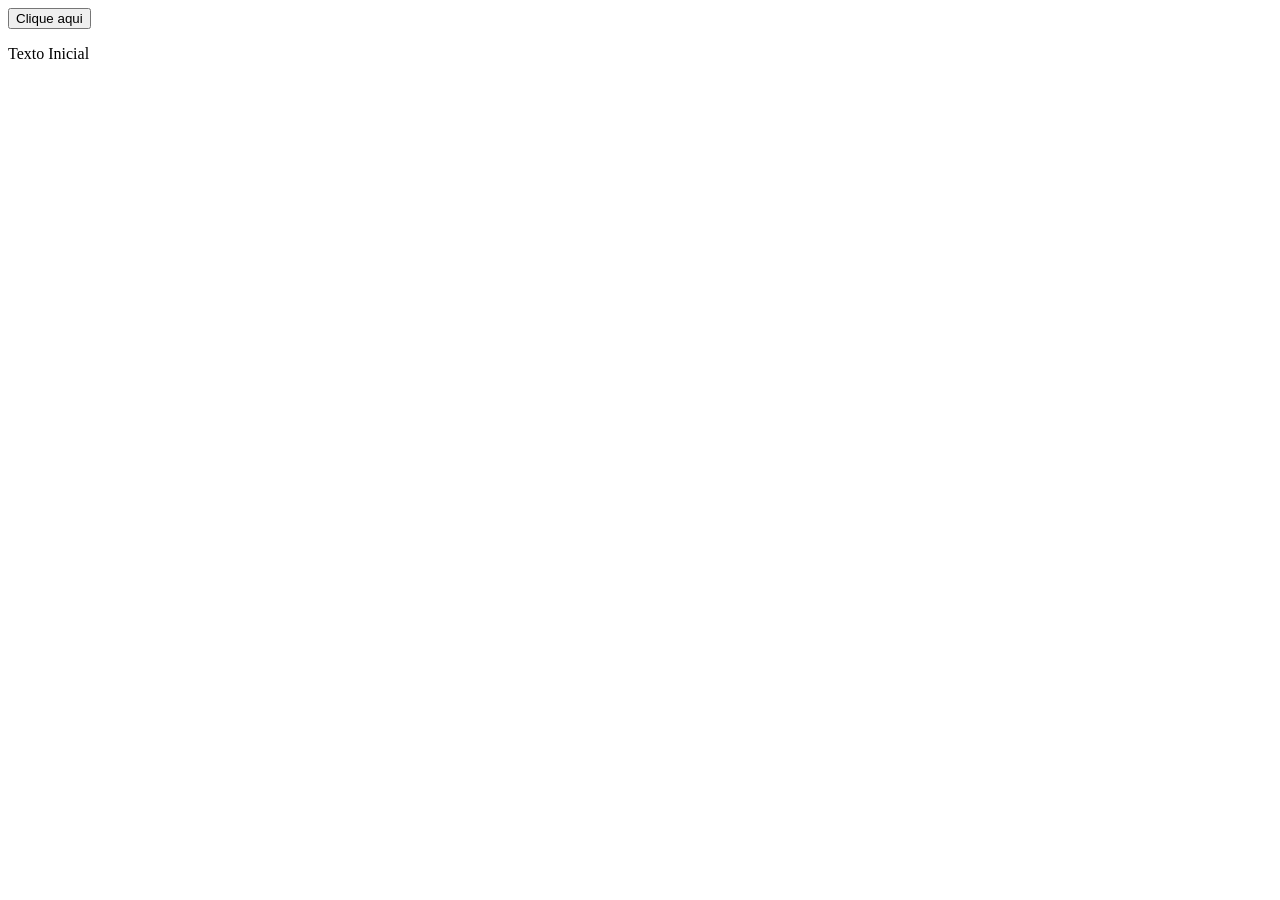
<file: ex1-manipuçacao-DOM/index.html>
<!DOCTYPE html>
<html lang="pt-br">
<head>
    <meta charset="UTF-8">
    <meta name="viewport" content="width=device-width, initial-scale=1.0">
    <title>Usando DOM para manipulação</title>
</head>
<body>

    <!-- Botão que será usado para interação via JS -->
      <button id="myButton">Clique aqui</button>


    <!-- Parágrafo que será modificado pelo JS -->
     <p id="myText">Texto Inicial</p>

 
    <!-- Chamada para o arquivo JS -->
     <script src="script.js"></script>


</body>
</html>
</file>
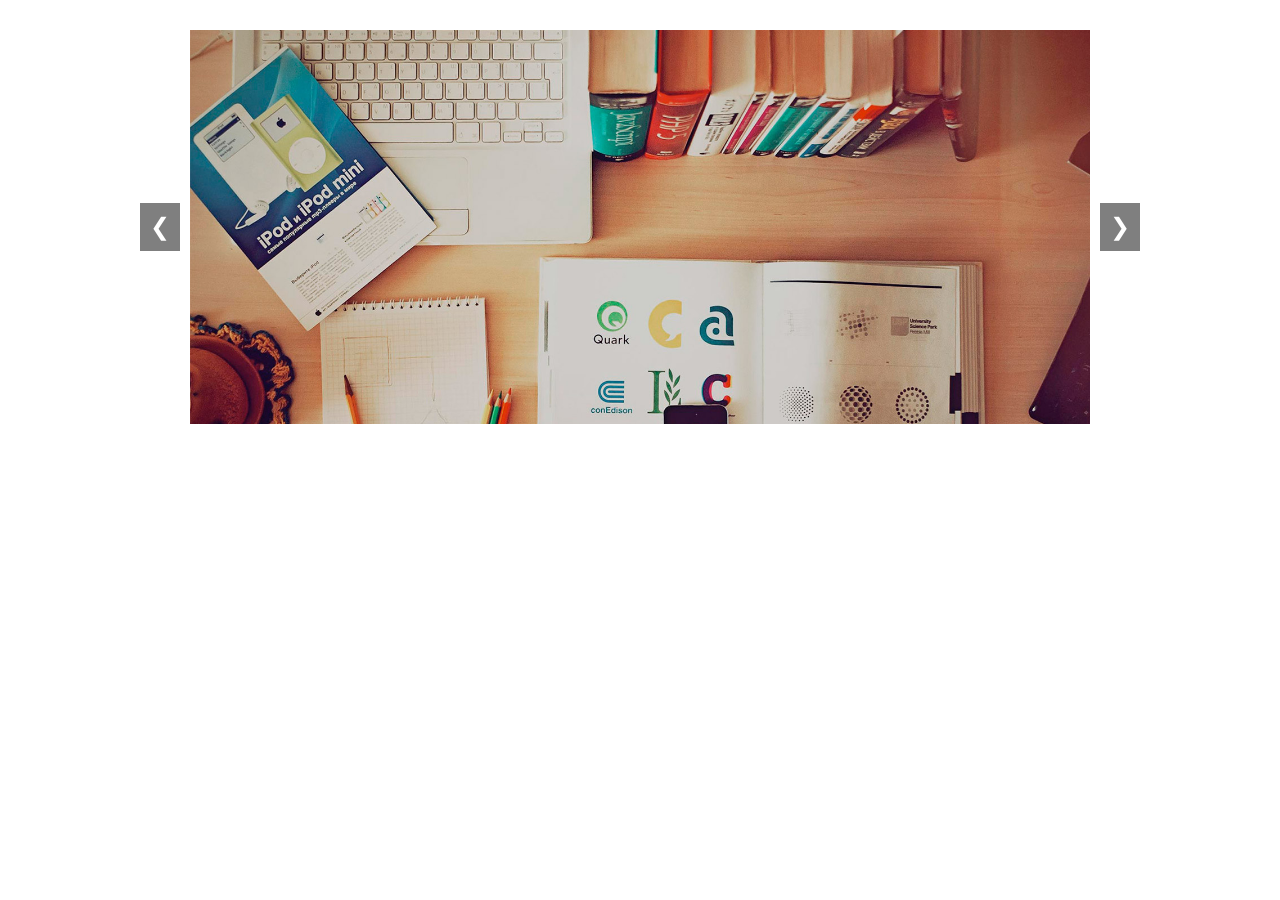
<file: ex11-carrossel/index.html>
<!DOCTYPE html>
<html lang="pt-br">
<head>
  <meta charset="UTF-8">
  <meta name="viewport" content="width=device-width, initial-scale=1.0">
  <title>Carrossel de Imagens</title>
  <!-- Importa o arquivo CSS personalizado -->
  <link rel="stylesheet" href="styles.css">
</head>
<body>
  <!-- Container do carrossel -->
  <div class="carousel-container">
    <!-- Slides do carrossel -->
    <div class="carousel-slides">
      <!-- Slide 1 (ativo por padrão) -->
      <div class="carousel-slide active">
        <img src="assets/slide1.jpg" alt="Imagem 1">
      </div>
      <!-- Slide 2 -->
      <div class="carousel-slide">
        <img src="assets/slide2.jpg" alt="Imagem 2">
      </div>
      <!-- Slide 3 -->
      <div class="carousel-slide">
        <img src="assets/slide3.jpg" alt="Imagem 3">
      </div>
    </div>

    <!-- Botões de navegação -->
    <button class="carousel-button prev">&#10094;</button> <!-- Botão "Anterior" -->
    <button class="carousel-button next">&#10095;</button> <!-- Botão "Próximo" -->
  </div>

  <!-- Inclui o arquivo JavaScript -->
  <script src="script.js"></script>
</body>
</html>
</file>
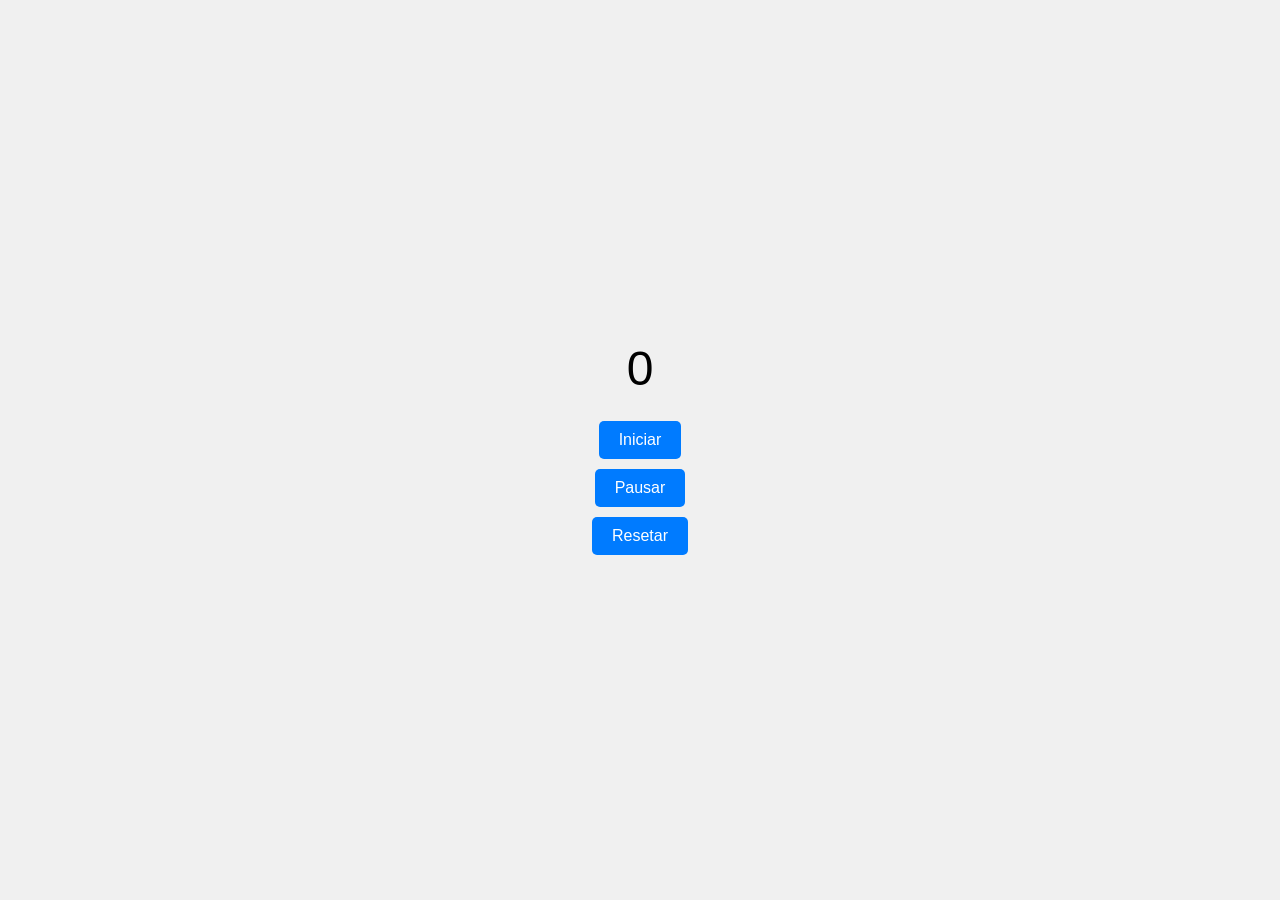
<file: ex11a-al-fazer-contador-(exercicio)/index.html>
<!DOCTYPE html>
<html lang="pt-br">
<head>
  <meta charset="UTF-8">
  <meta name="viewport" content="width=device-width, initial-scale=1.0">
  <title>Exercício 11a: Temporizador</title>
  <style>
    body {
      display: flex;
      flex-direction: column;
      align-items: center;
      justify-content: center;
      height: 100vh;
      margin: 0;
      font-family: Arial, sans-serif;
      background-color: #f0f0f0;
    }

    #timer {
      font-size: 3rem;
      margin-bottom: 20px;
    }

    button {
      margin: 5px;
      padding: 10px 20px;
      font-size: 1rem;
      cursor: pointer;
      border: none;
      border-radius: 5px;
      background-color: #007bff;
      color: white;
    }

    button:hover {
      background-color: #0056b3;
    }
  </style>
</head>
<body>
  <!-- Temporizador -->
  <div id="timer">0</div>

  <!-- Botões de controle -->
  <button id="startButton">Iniciar</button>
  <button id="pauseButton">Pausar</button>
  <button id="resetButton">Resetar</button>

  <!-- Script JavaScript embutido na página -->
  <script>



  // 1ª Digitação (Resolva aqui o exercício)
    
    const timer = document.getElementById("timer");
    
    
    const startBtn = document.getElementById("startButton");
    const pauseBtn = document.getElementById("pauseButton");
    const resetBtn = document.getElementById("resetButton");


    let tempo = 0;
    let intervalo;

    // iniciar
    startBtn.addEventListener("click", () => {

      if(!intervalo){

        intervalo = setInterval(() => {
          tempo++;
          timer.textContent = tempo;

        },1000);
      }

  });


  // Pause

  pauseBtn.addEventListener("click", () => {
    
    clearInterval(intervalo);
    intervalo = null;
  });


  // Reset

  resetBtn.addEventListener("click", () => {

    clearInterval(intervalo);
    intervalo = null;

    tempo = 0;
    timer.textContent = tempo;

});
    



    


  </script>
</body>
</html>
</file>
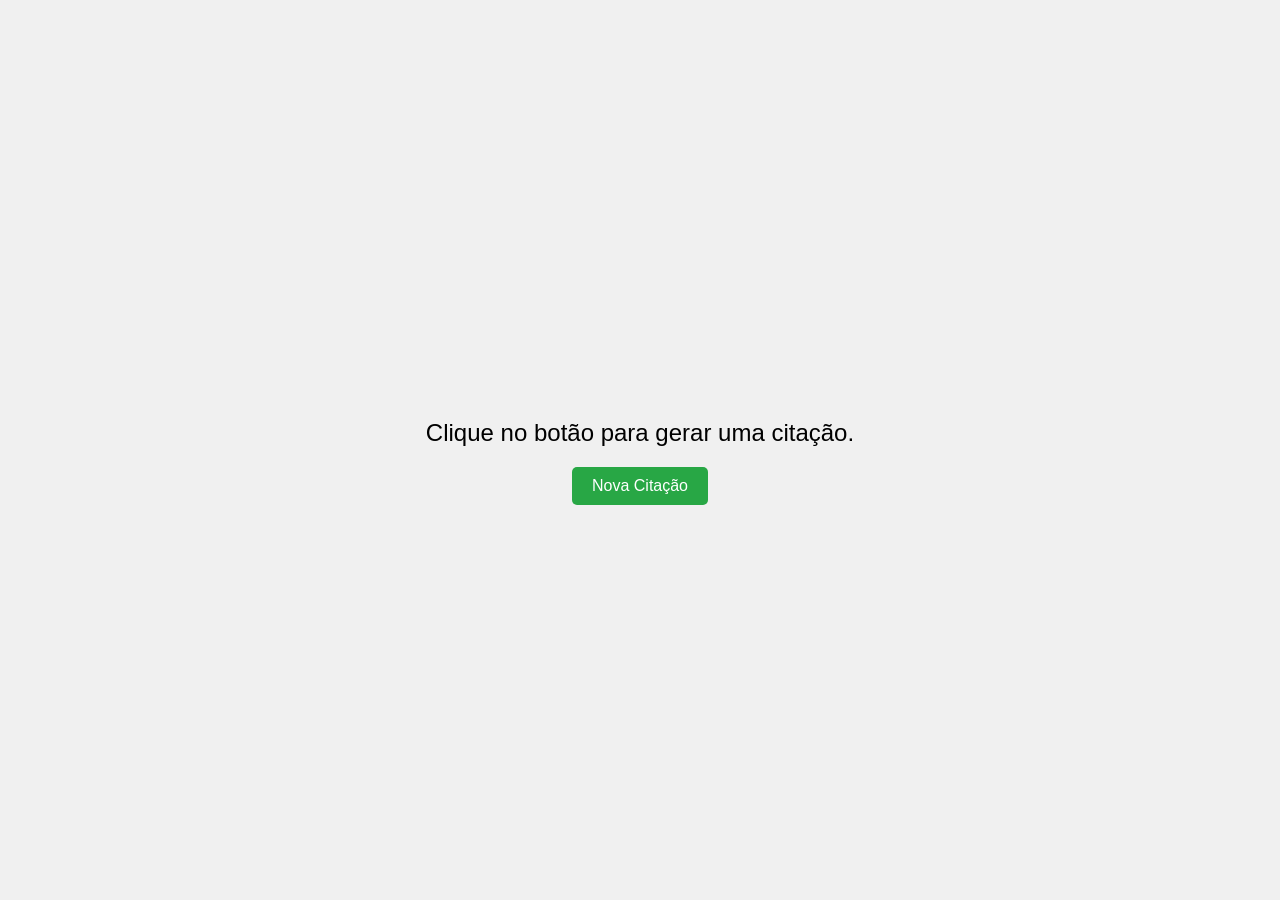
<file: ex11b-al-fazer-contador-(exercicio)/index.html>
<!DOCTYPE html>
<html lang="pt-br">
<head>
  <meta charset="UTF-8">
  <meta name="viewport" content="width=device-width, initial-scale=1.0">
  <title>Exercício 11b: Gerador de Citações</title>
  <style>
    body {
      display: flex;
      flex-direction: column;
      align-items: center;
      justify-content: center;
      height: 100vh;
      margin: 0;
      font-family: Arial, sans-serif;
      background-color: #f0f0f0;
    }

    #quote {
      font-size: 1.5rem;
      margin-bottom: 20px;
      text-align: center;
      max-width: 600px;
    }

    button {
      padding: 10px 20px;
      font-size: 1rem;
      cursor: pointer;
      border: none;
      border-radius: 5px;
      background-color: #28a745;
      color: white;
    }

    button:hover {
      background-color: #218838;
    }
  </style>
</head>
<body>
  <!-- Parágrafo para exibir a citação -->
  <p id="quote">Clique no botão para gerar uma citação.</p>

  <!-- Botão para gerar uma nova citação -->
  <button id="newQuoteButton">Nova Citação</button>

  <!-- Script JavaScript embutido na página -->
  <script>
    // Array de citações
    const quotes = [
      "A vida é o que acontece enquanto você está ocupado fazendo outros planos. – John Lennon",
      "A simplicidade é o último grau de sofisticação. – Leonardo da Vinci",
      "O sucesso é a soma de pequenos esforços repetidos dia após dia. – Robert Collier",
      "Acredite que você pode e você já está no meio do caminho. – Theodore Roosevelt",
      "Não importa o quão devagar você vá, desde que você não pare. – Confúcio"
    ];

       // 1ª Digitação (Resolva aqui o exercício)


  </script>
</body>
</html>
</file>
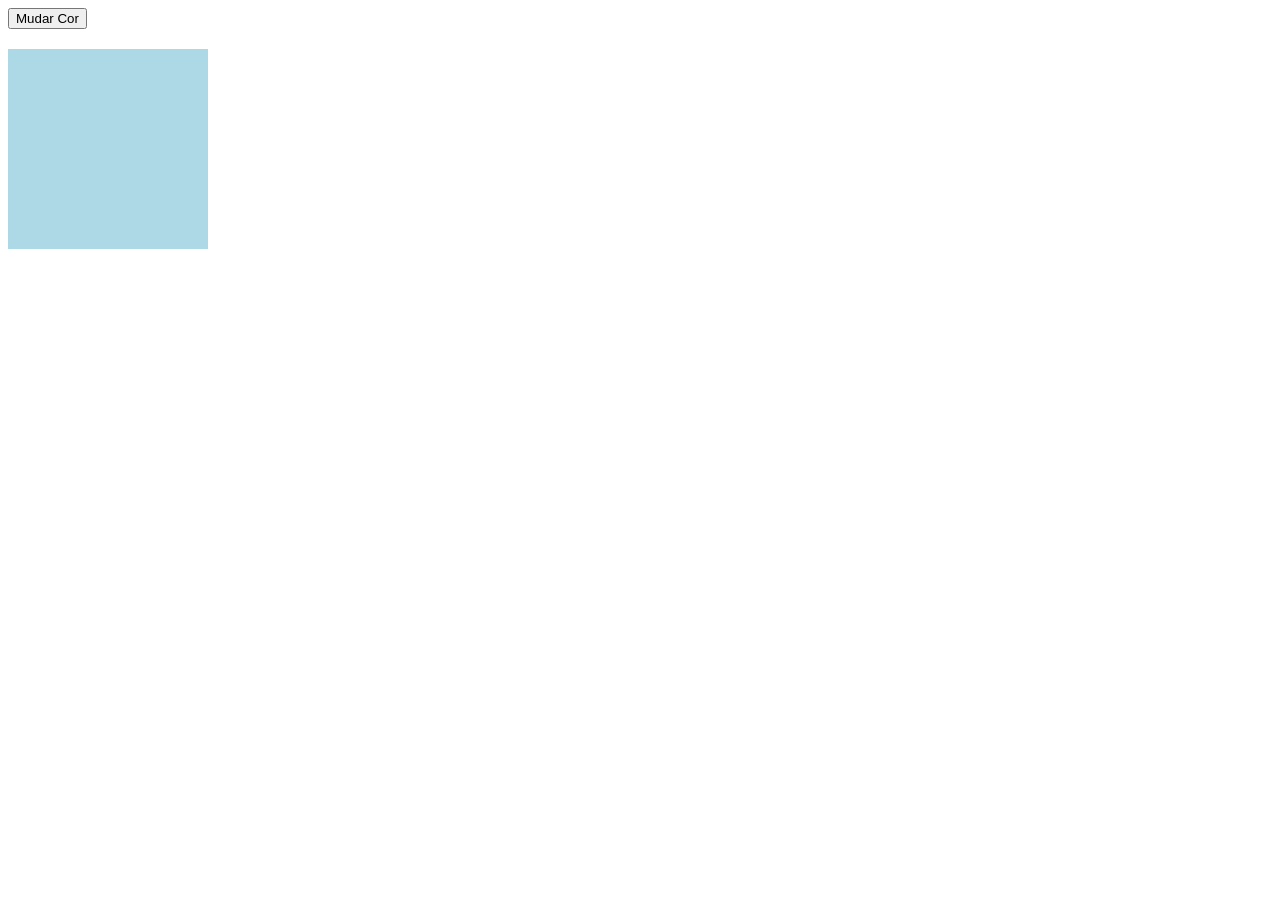
<file: ex2-alterar-estilos/index.html>
<!DOCTYPE html>
<html lang="pt-br">
<head>
  <meta charset="UTF-8">
  <meta name="viewport" content="width=device-width, initial-scale=1.0">
  <title>Exercício 2: Alternância de Estilos</title>
  <style>
    /* Define o estilo inicial da div */
    #myDiv {
      width: 200px;
      height: 200px;
      background-color: lightblue;
      margin-top: 20px;
    }
  </style>
</head>
<body>
  <!-- Botão que será usado para mudar a cor da div -->
  <button id="myButton">Mudar Cor</button>

  <!-- Div que terá sua cor de fundo alterada -->
  <div id="myDiv"></div>

  <!-- Script JavaScript embutido na página -->
  <script>
    // Seleciona o botão e a div pelo ID

    // 1ª Digitação (Aqui)

    // Adiciona um evento de clique ao botão

      // Verifica a cor atual da div e alterna entre lightblue e lightcoral

  </script>
</body>
</html>
</file>
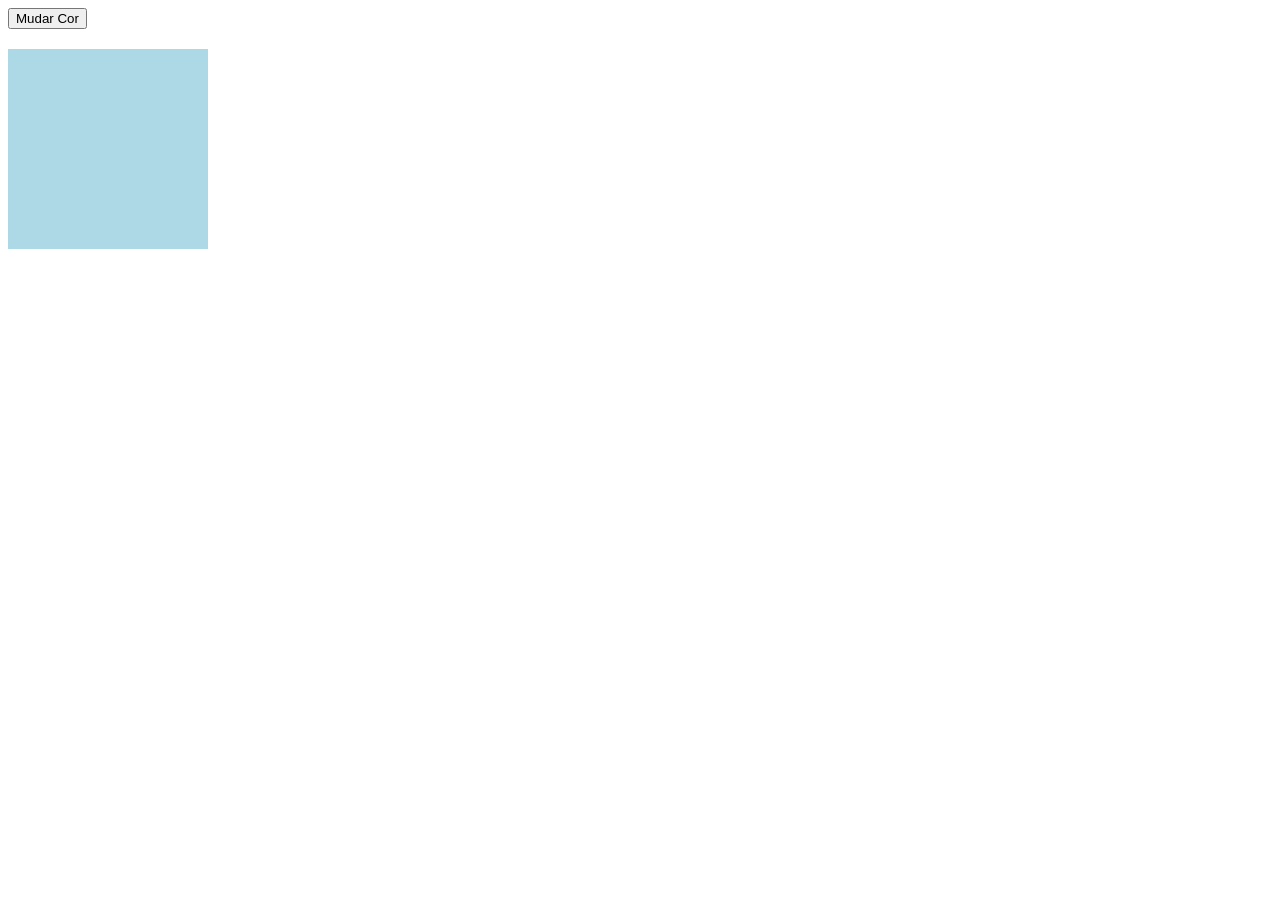
<file: ex2-manipular-estilos/index.html>
<!DOCTYPE html>
<html lang="pt-br">
<head>
    <meta charset="UTF-8">
    <meta name="viewport" content="width=device-width, initial-scale=1.0">
    <title>Alterando estilos com o DOM</title>

    <!-- CSS Interno-->
     <style>
        #minhaDiv {
            width: 200px;
            height: 200px;
            background-color: lightblue;
            margin-top: 20px;
 
        }
    </style>
   

</head>
<body>
    
       <!-- Botão para mudar a cor da div -->
        <button id="meuBotão">Mudar Cor</button>

       <!-- Div que terá sua cor de fundo alterada via DOM no JS -->
        <div id="minhaDiv"></div>

       <!-- JS interno -->
        <script>
           // Seleção (Botão e Div) usando DOM no JS
           const botão = document.querySelector('#meuBotão');
           const div = document.querySelector('#minhaDiv');

           // Adição de evento (Clique) para monitorar
              botão.addEventListener('click', () => {
                  // Verificar cor atual e troca entre (ligthblue e ligthcoral)
               
              
                  
                  // Estrutura condicional (Tradicional)
                  if (div.style.backgroundColor === 'lightblue') {
                     div.style.backgroundColor = 'lightcoral';
                  
                  } else {
                        div.style.backgroundColor ='lightblue';
                  }
                })

                  // Estrutura condicional (Terminário) "Moderno mais sintaxe mais complexa"
                //   botao.addEventListener('click', () => {
                //        div.style.backgroundColor = 
                //          div.style.backgroundColor === 'ligthblue' ? div.style.backgroundColor = 'ligthcoral' : 'ligthblue';
                //   })        
 
        </script>

</body>
</html>
</file>
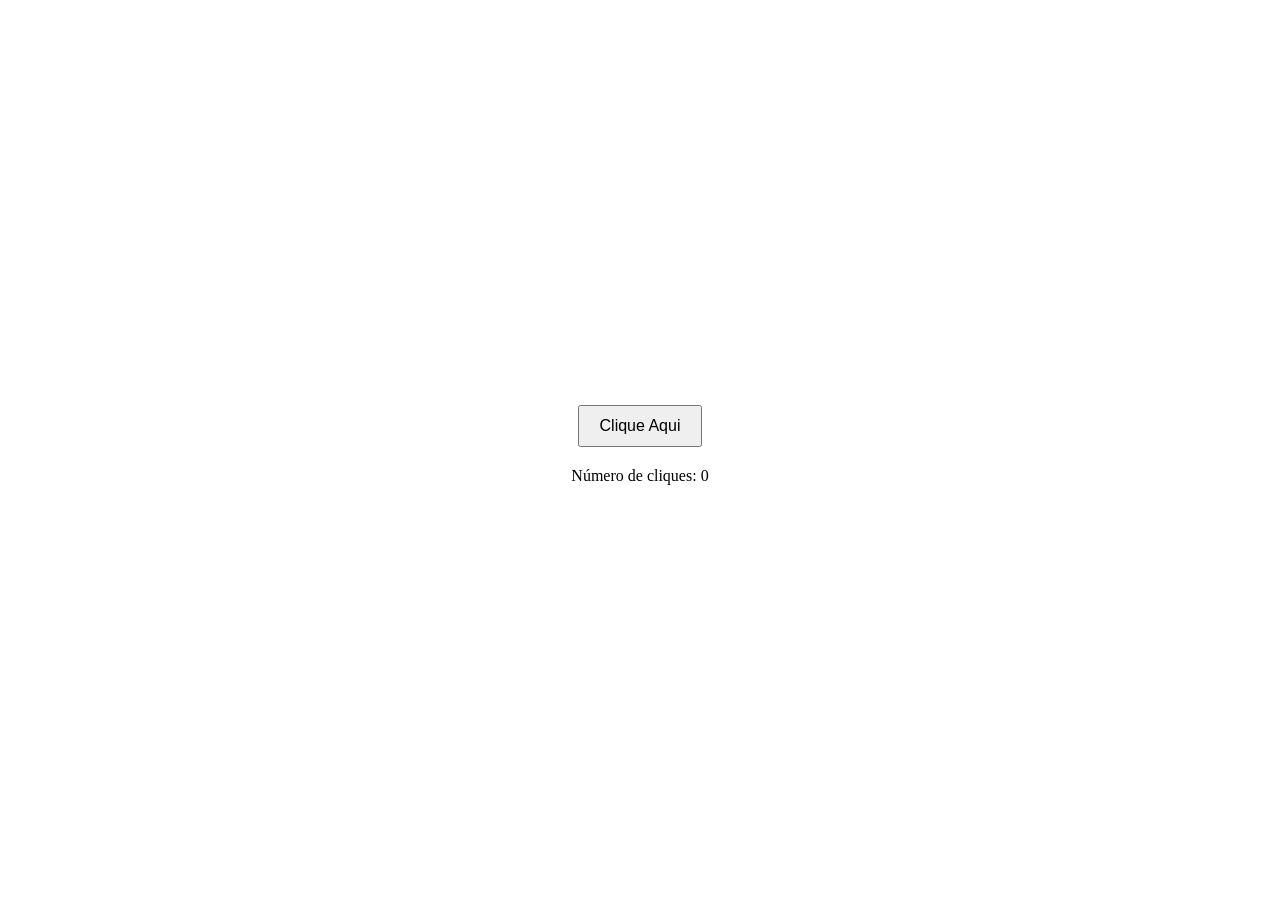
<file: ex5a-al-fazer-contador-(exercicio)/index.html>
<!DOCTYPE html>
<html lang="en">
<head>
    <meta charset="UTF-8">
    <meta name="viewport" content="width=device-width, initial-scale=1.0">
    <title>Contador de cliques</title>
    
    <style>
        body {
            background-color: rgb(255, 255, 255);
            color: black;
            flex-direction: column;
            display: flex;
            align-items: center;
            justify-content: center;
            height: 100vh;
        }

        button {
         padding: 10px 20px;
         font-size: 16px;
         cursor: pointer;
         align-items: center;
         justify-content: center;
        }

        #myText {
         padding: 10px 20px;
         margin-top: 10px;
         width: 100%; 
         text-align: center;
        }
     </style>
</head>
<body>
    <button id="myButton">Clique Aqui</button>
    <p id="myText">Número de cliques: 0</p>
    <script>
        let contador = 0;
   
         const button = document.querySelector('#myButton');
         const text = document.querySelector('#myText');
         
         button.addEventListener('click', () => {
                contador++;
                text.textContent = `Número de cliques: ${contador}`;
                
                if (contador % 2 === 0) {
                    document.body.style.backgroundColor = 'rgb(43, 255, 0)';
                    text.style.color = 'black';
                } else {
                    document.body.style.backgroundColor = 'rgb(255, 0, 0)';
                    text.style.color = 'white';
                }
         });

    </script>
    
    
</body>
</html>
</file>
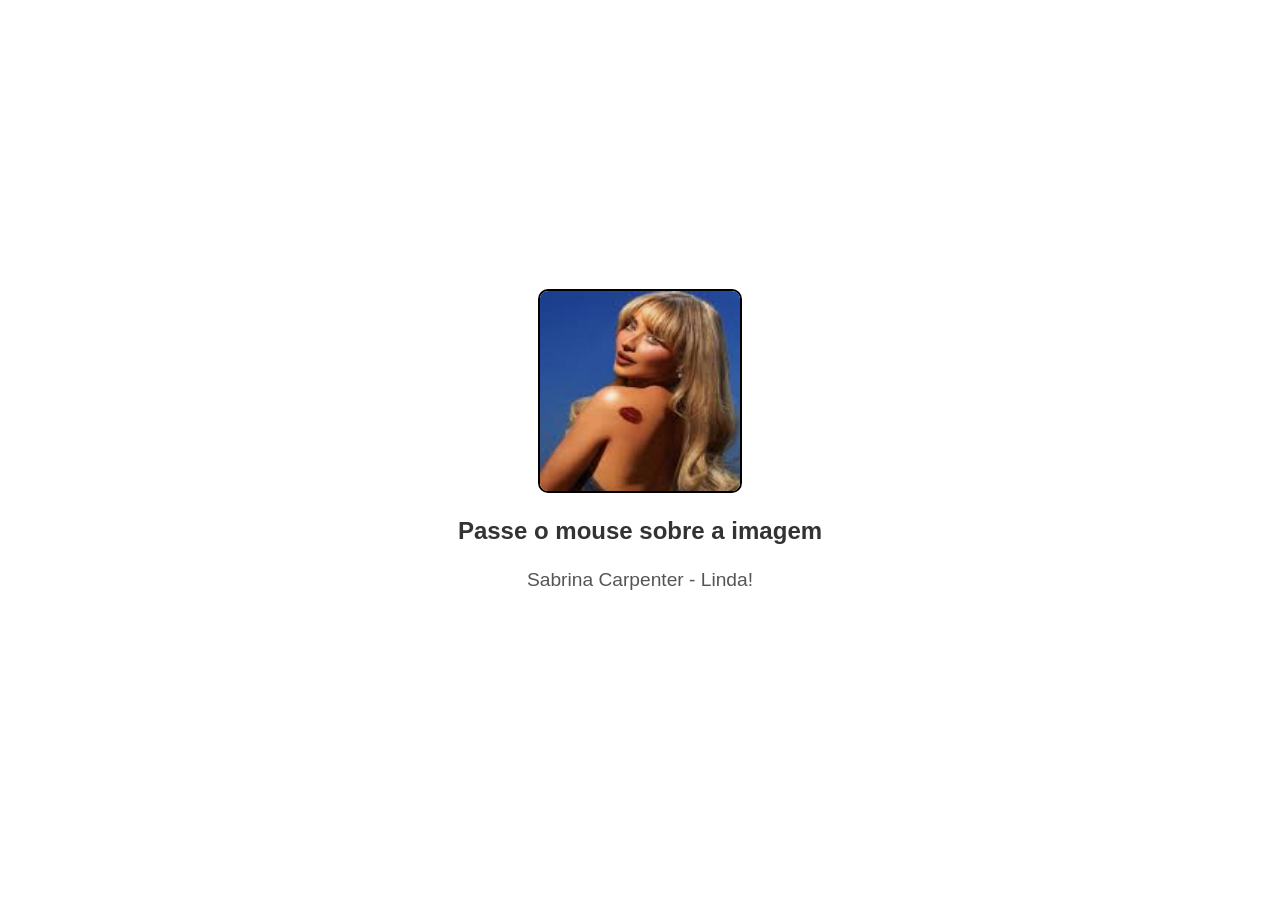
<file: ex5b-al-fazer-imagem-(exercicio)/index.html>
<!DOCTYPE html>
<html lang="pt-br">
<head>
  <meta charset="UTF-8">
  <meta name="viewport" content="width=device-width, initial-scale=1.0">
  <title>Exercício 5b: Troca de Imagem</title>
  <style>
    /* Estilo básico para centralizar a imagem e o texto */
    body {
      display: flex;
      flex-direction: column;
      align-items: center;
      justify-content: center;
      height: 100vh;
      margin: 0;
      font-family: Arial, sans-serif;
      background-color: #ffffff;
    }

    /* Contêiner para a imagem e o texto */
    .image-container {
      text-align: center;
    }

    /* Estilo da imagem */
    img {
      width: 200px; /* Largura fixa */
      height: 200px; /* Altura fixa */
      border: 2px solid black;
      border-radius: 10px; /* Borda arredondada */
      transition: transform 0.3s ease; /* Efeito de transição suave */
    }

    /* Efeito de escala ao passar o mouse */
    img:hover {
      transform: scale(1.05); /* Aumenta ligeiramente o tamanho */
    }

    /* Estilo do texto principal */
    #myText {
      margin-top: 20px;
      font-size: 1.5em;
      font-weight: bold;
      color: #333;
    }

    /* Estilo do texto adicional */
    .subtext {
      margin-top: 10px;
      font-size: 1.2em;
      color: #555;
    }
  </style>
</head>
<body>
  <!-- Contêiner para a imagem e o texto -->
  <div class="image-container">
    <!-- Imagem que será alterada -->
    <img id="myImage" src="image.png" alt="Imagem 1">

    <!-- Texto principal que será modificado -->
    <p id="myText">Passe o mouse sobre a imagem</p>

    <!-- Texto adicional -->
    <p class="subtext" id="subText">Sabrina Carpenter - Linda!</p>
  </div>

  <!-- Script JavaScript embutido na página -->
  <script>

    // Seleciona a imagem e os textos pelo ID
    const image = document.querySelector('#myImage');
    const mainText = document.querySelector('#myText');
    const subText = document.querySelector('#subText');

    // Adiciona um evento de mouseover à imagem
    image.addEventListener('mouseover', () => {
      // Altera a fonte da imagem
      image.src = 'image2.png';

      // Altera o texto principal
      mainText.textContent = 'Você passou o mouse sobre a imagem!';
      
      // Altera o texto adicional
      subText.textContent = 'Doja Cat - Linda demais!';
    });

    // Adiciona um evento de mouseout para reverter as alterações
    image.addEventListener('mouseout', () => {
      // Reverte a fonte da imagem
      image.src = 'image.png';

      // Reverte o texto principal
      mainText.textContent = 'Passe o mouse sobre a imagem';
      
      // Reverte o texto adicional
      subText.textContent = 'Sabrina Carpenter - Linda!';
    });

  </script>
</body>
</html>
</file>
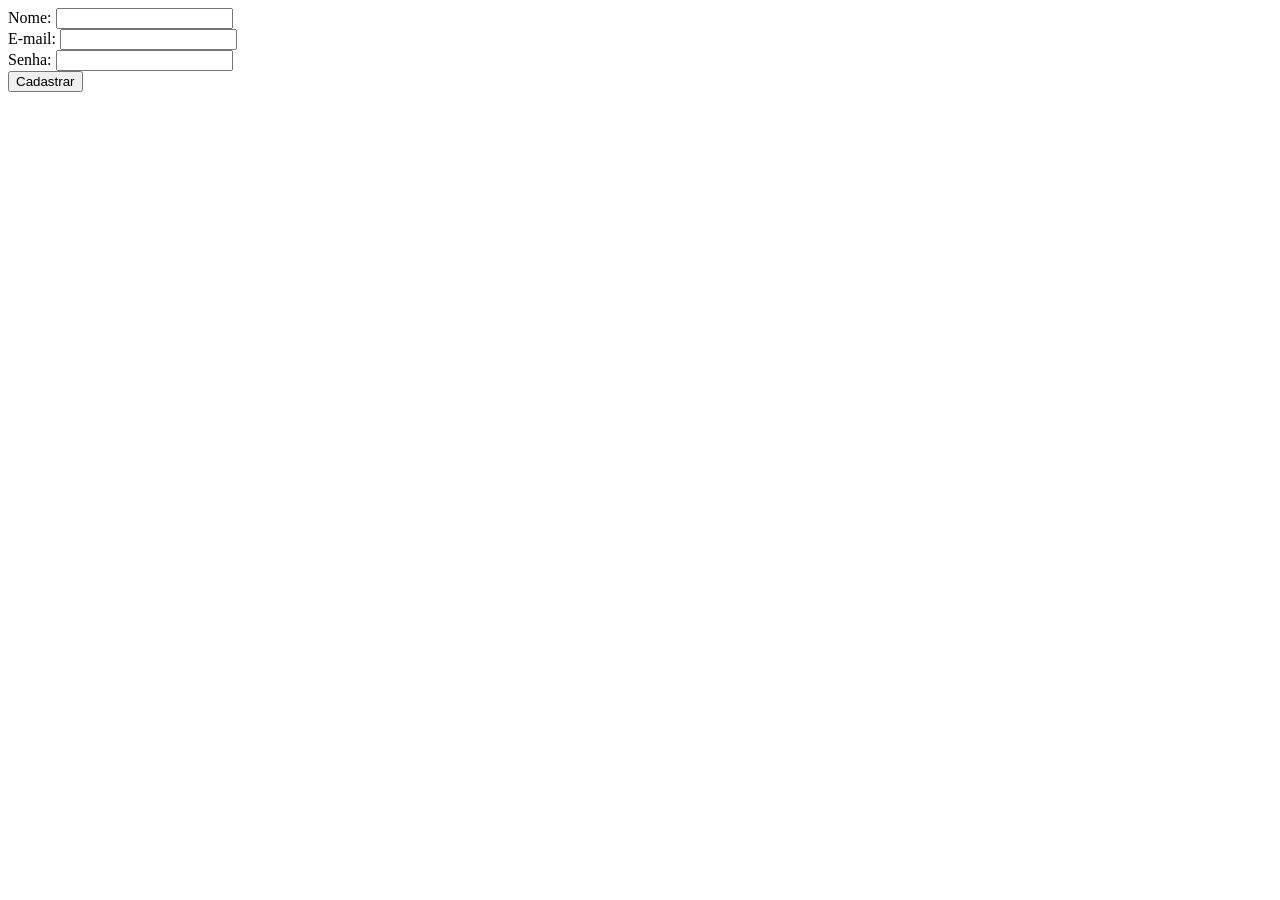
<file: ex7-validacao-formularios/index.html>
<!DOCTYPE html>
<html lang="pt-br">
<head>
  <meta charset="UTF-8">
  <meta name="viewport" content="width=device-width, initial-scale=1.0">
  <title>Validação de Formulário</title>
  <style>
    /* Estilo para mensagens de erro */
    .error {
      color: red; /* Cor do texto */
      font-size: 0.9rem; /* Tamanho da fonte */
    }
  </style>
</head>
<body>
  <!-- Formulário de cadastro -->
  <form id="signupForm">
    <div>
      <label for="name">Nome:</label>
      <input type="text" id="name" name="name">
      <!-- Span para exibir mensagem de erro do nome -->
      <span class="error" id="nameError"></span>
    </div>
    <div>
      <label for="email">E-mail:</label>
      <input type="email" id="email" name="email">
      <!-- Span para exibir mensagem de erro do e-mail -->
      <span class="error" id="emailError"></span>
    </div>
    <div>
      <label for="password">Senha:</label>
      <input type="password" id="password" name="password">
      <!-- Span para exibir mensagem de erro da senha -->
      <span class="error" id="passwordError"></span>
    </div>
    <!-- Botão de envio do formulário -->
    <button type="submit">Cadastrar</button>
  </form>

  <!-- Script JavaScript embutido na página -->
  <script>
    // Seleciona o formulário pelo ID
    const form = document.querySelector('#signupForm');

    // Adiciona um evento de submit ao formulário (event.preventDefault)
    form.addEventListener('submit', (event) => {
      // Impede o envio padrão do formulário
      event.preventDefault();
      

      // O evento padrão de um formulário é enviar seus dados ao servidor e recarregar a página. O uso de event.preventDefault() bloqueia esse comportamento, permitindo validar os campos e controlar como os dados serão enviados.

      // Obtém os valores dos campos e remove espaços em branco
      const name = form.name.value.trim();
      const email = form.email.value.trim();
      const password = form.password.value.trim();
      
  

      // Variável para controlar se o formulário é válido
       let isValid = true;

      // Validação do nome
      if (name === '' || name.length < 3 || /\d/.test(name)) {
        document.querySelector('#nameError').textContent = 'Nome deve ter pelo menos 3 caracteres e não ter números.';
        isValid = false; 
      } else {
        document.querySelector('#nameError').textContent = ''; // Limpa a mensagem de erro
      }

      // Validação do e-mail
      if (email === '' || !email.includes('@')) {
        document.querySelector('#emailError').textContent = 'E-mail inválido.';
        isValid = false; // Formulário inválido
      } else {
        document.querySelector('#emailError').textContent = ''; // Limpa a mensagem de erro
      }

      // Validação da senha
      if (password.length < 6) {
        document.querySelector('#passwordError').textContent = 'Senha deve ter pelo menos 6 caracteres.';
        isValid = false; // Formulário inválido
      } else {
        document.querySelector('#passwordError').textContent = ''; // Limpa a mensagem de erro
      }

      // Se o formulário for válido, exibe uma mensagem e reseta os campos
      if (isValid) {
       alert('Cadastro Realizado com sucesso!');
       form.reset(); // Limpar os campos do formulário para o próximo cadastro
      }
    });
  </script>
</body>
</html>
</file>
<file: ex11-carrossel/styles.css>
/* styles.css */
/* Reset básico para remover margens e paddings padrão */
* {
  margin: 0;
  padding: 0;
  box-sizing: border-box;
}

/* Define a fonte padrão para o corpo da página */
body {
  font-family: Arial, sans-serif;
}

/* Container do carrossel */
.carousel-container {
  position: relative; /* Permite posicionar os botões dentro do container */
  max-width: 1000px; /* Largura máxima do carrossel */
  margin: 0 auto; /* Centraliza o carrossel na página */
  margin-top: 30px; /* Espaçamento superior */
  overflow: hidden; /* Esconde o conteúdo que ultrapassa o container */
  padding: 0 50px; /* Espaço para os botões de navegação */
}

/* Slides do carrossel */
.carousel-slides {
  display: flex; /* Exibe os slides em linha */
  transition: transform 0.5s ease-in-out; /* Animação de transição entre slides */
}

/* Estilo de cada slide */
.carousel-slide {
  min-width: 100%; /* Cada slide ocupa 100% do container */
  box-sizing: border-box;
  display: none; /* Esconde todos os slides por padrão */
}

/* Slide ativo (visível) */
.carousel-slide.active {
  display: block; /* Exibe o slide ativo */
}

/* Estilo das imagens dentro dos slides */
.carousel-slide img {
  width: 100%; /* Faz a imagem ocupar 100% do slide */
  display: block;
}

/* Estilo dos botões de navegação */
.carousel-button {
  position: absolute; /* Posiciona os botões dentro do container */
  top: 50%; /* Alinha verticalmente ao centro */
  transform: translateY(-50%); /* Ajusta o posicionamento vertical */
  background-color: rgba(0, 0, 0, 0.5); /* Fundo semi-transparente */
  color: white; /* Cor do ícone */
  border: none; /* Remove a borda */
  padding: 10px; /* Espaçamento interno */
  cursor: pointer; /* Muda o cursor para pointer */
  font-size: 1.5rem; /* Tamanho do ícone */
  z-index: 1000; /* Garante que os botões fiquem acima das imagens */
}

/* Botão "Anterior" */
.carousel-button.prev {
  left: 0; /* Posiciona o botão à esquerda do container */
}

/* Botão "Próximo" */
.carousel-button.next {
  right: 0; /* Posiciona o botão à direita do container */
}
</file>
